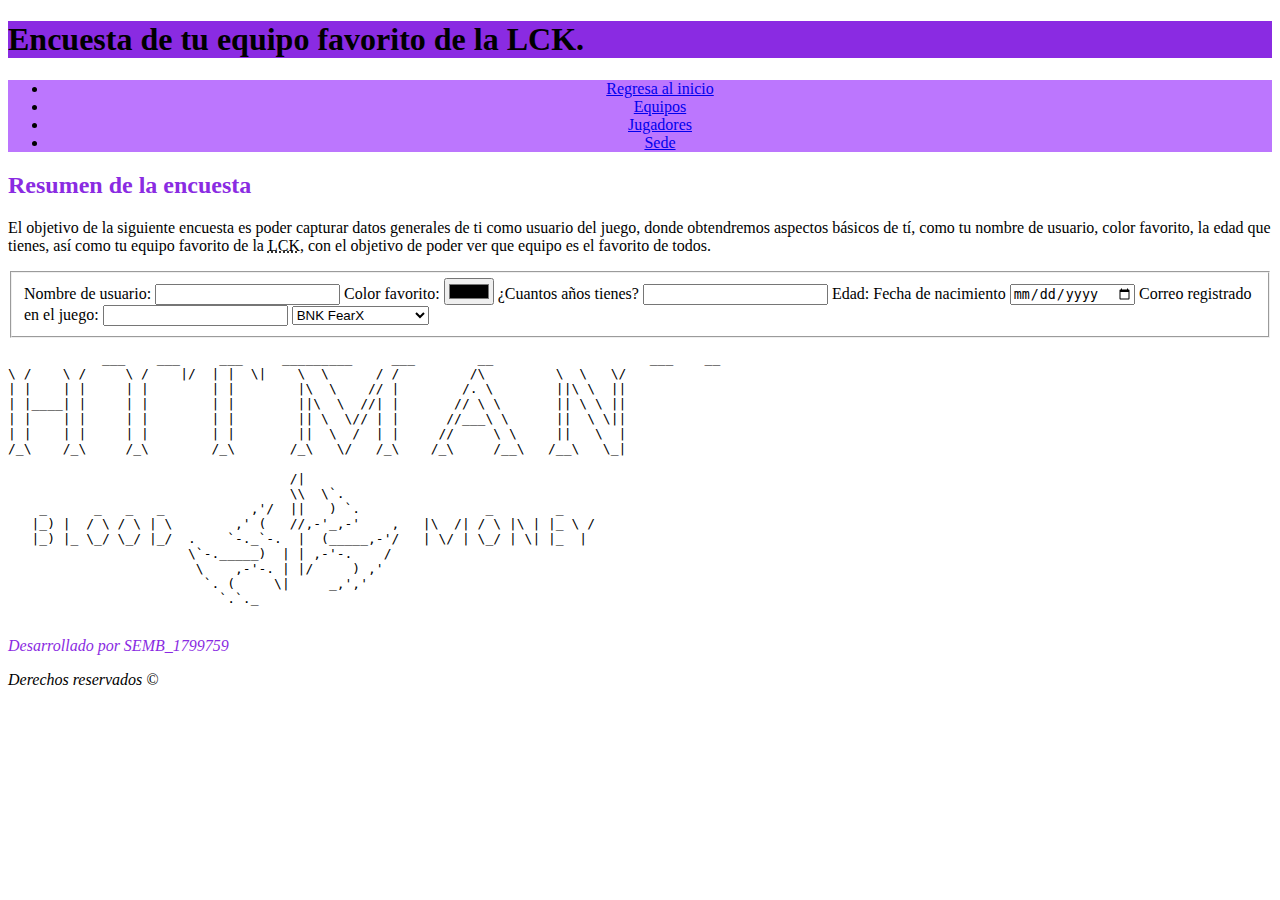
<file: encuesta.html>
<!DOCTYPE html>
<html lang="en">
<head>
    <meta charset="UTF-8">
    <meta name="viewport" content="width=device-width, initial-scale=1.0">
    <meta name="keywords" content="LCK,Encuesta,Equipo">
    <meta name="description" content="El objetivo de este sitio es que resuelvas una encuesta para poder obtener información acerca de cual es el equipo favorito de la mayoria de la LCK.">
    <meta name="author" content="SEMB,1799759">
    <link rel="icon" href="https://e7.pngegg.com/pngimages/752/220/png-clipart-league-of-legends-computer-icons-riot-games-league-of-legends-game-logo-thumbnail.png" type="image/png">
    <link rel="stylesheet" href="diseño.css"><!--Conectar con css-->
    <title>Encuesta de tu equipo favorito</title>
</head>
<body>
    <header>
        <h1 tabindex="1">Encuesta de tu equipo favorito de la LCK.</h1>
        <div class="navegación">
            <nav>
                <ul>
                    <li><a href="index.html">Regresa al inicio</a></li>
                    <li><a href="equipos.html">Equipos</a></li>
                    <li><a href="jugadores.html">Jugadores</a></li>
                    <li><a href="sede.html">Sede</a></li>
                </ul>
            </nav>
        </div>
    </header>

    <main>
        <article>
            <header>
                <h2 tabindex="2" style="color:blueviolet">Resumen de la encuesta</h2>
                <p lang="es">El objetivo de la siguiente encuesta es poder capturar datos generales de ti como usuario del juego, donde obtendremos aspectos básicos de tí, como tu nombre de usuario, color favorito, la edad que tienes, así como tu equipo favorito de la <abbr title="Liga Coreana de League of Legends">LCK</abbr>, con el objetivo de poder ver que equipo es el favorito de todos.</p>
            </header>
        </article>
        <form action="">
            <fieldset>
                <label for="nombre">Nombre de usuario:</label>
                <input type="text" name="nombre" id="nombre">
                <label for="colorfavo">Color favorito:</label>
                <input type="color" name="colorfavo" id="colorfavo">
                <label for="edad">¿Cuantos años tienes?</label>
                <input type="number" name="edad" id="edad">
                <label for="edad2">Edad:</label>

                <label for="fecha">Fecha de nacimiento</label>
                <input type="date" name="fecha" id="fecha">

                <label for="correo">Correo registrado en el juego:</label>
                <input type="email" name="correo" id="correo">

                <select name="Equipo" id="Equipo">
                    <option value="1">BNK FearX</option>
                    <option value="2">Dplus KIA</option>
                    <option value="3">DRX</option>
                    <option value="4">Gen.G</option>
                    <option value="5">Hanwha Life</option>
                    <option value="6">KT Rolster</option>
                    <option value="4">Kwangdong Freecs</option>
                    <option value="5">NS RedForce</option>
                    <option value="6">OK BRION</option>
                    <option value="6">T1</option>
                </select>
            </fieldset>
        </form>
        <pre>
            ___    ___     ___     _________     ___        __                    ___    __
\ /    \ /     \ /    |/  | |  \|    \  \      / /         /\         \  \   \/
| |    | |     | |        | |        |\  \    // |        /. \        ||\ \  ||
| |____| |     | |        | |        ||\  \  //| |       // \ \       || \ \ ||
| |    | |     | |        | |        || \  \// | |      //___\ \      ||  \ \||
| |    | |     | |        | |        ||  \  /  | |     //     \ \     ||   \  |
/_\    /_\     /_\        /_\       /_\   \/   /_\    /_\     /__\   /__\   \_|

                                    /|
                                    \\  \`.
    _      _   _   _           ,'/  ||   ) `.                _        _
   |_) |  / \ / \ | \        ,' (   //,-'_,-'    ,   |\  /| / \ |\ | |_ \ /
   |_) |_ \_/ \_/ |_/  .    `-._`-.  |  (_____,-'/   | \/ | \_/ | \| |_  |
                       \`-._____)  | | ,-'-.    /
                        \    ,-'-. | |/     ) ,'
                         `. (     \|     _,','
                           `.`._
        </pre>
    </main>

    <footer>
        <address>
            <p><span style="color:blueviolet">Desarrollado por SEMB_1799759</span></p>
            <p>Derechos reservados &copy;</p>
        </address>
    </footer>
    
</body>
</html>
</file>
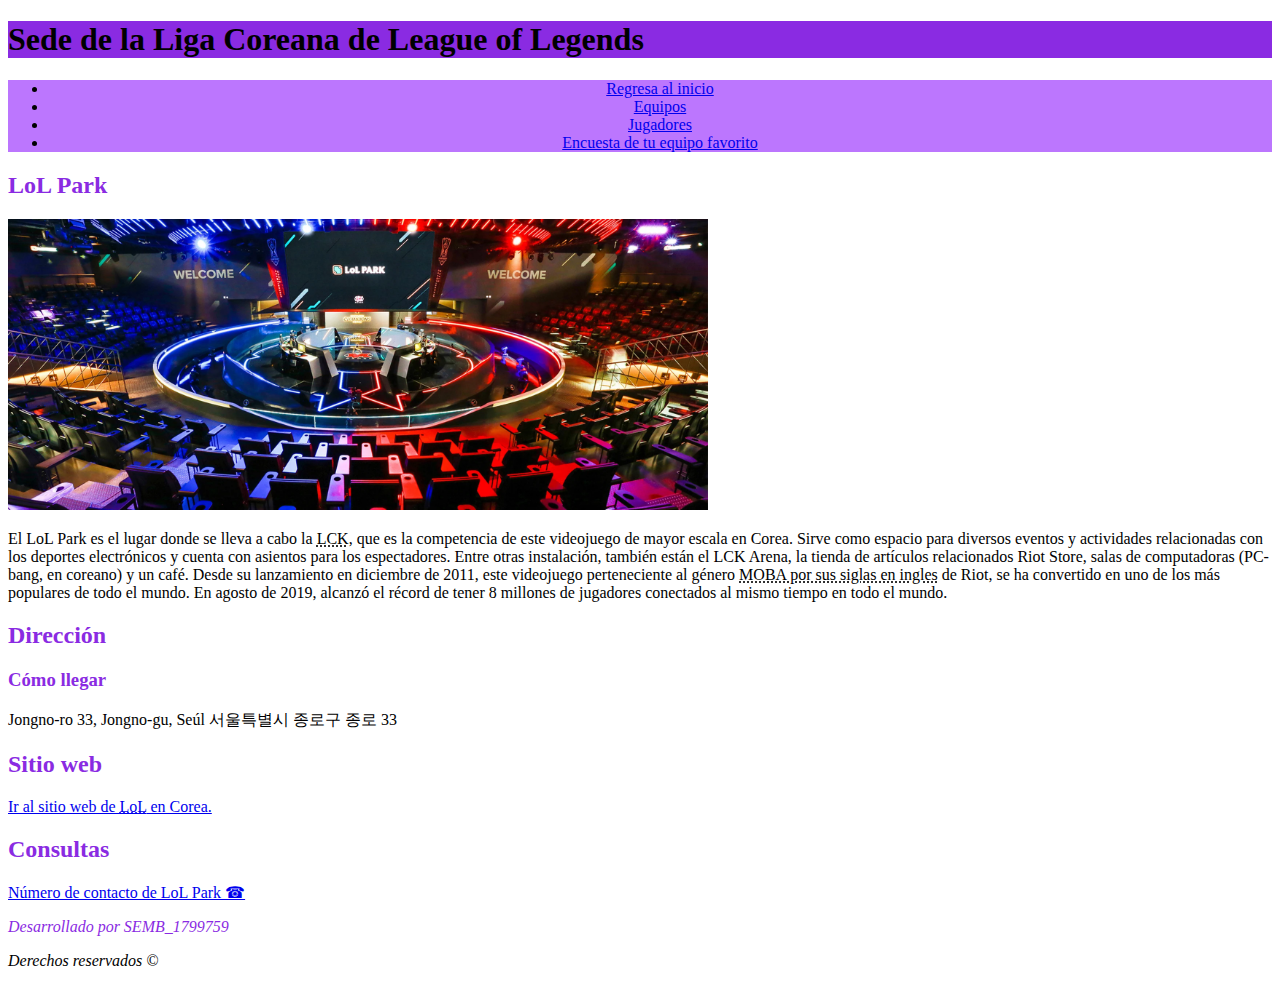
<file: sede.html>
<!DOCTYPE html>
<html lang="en">
<head>
    <meta charset="UTF-8">
    <meta name="viewport" content="width=device-width, initial-scale=1.0">
    <meta name="keywords" content="LCK,Sede,LoL Park">
    <meta name="description" content="En este sitio encontraras información relevante acerca de la sede de la LCK, como donde esta ubicada, su número de contacto y un breve resumen.">
    <meta name="author" content="SEMB,1799759">
    <link rel="icon" href="https://e7.pngegg.com/pngimages/752/220/png-clipart-league-of-legends-computer-icons-riot-games-league-of-legends-game-logo-thumbnail.png" type="image/png">
    <link rel="stylesheet" href="https://www.twitch.tv/lck"><!--Link del Twitch oficial de la LCK-->
    <link rel="stylesheet" href="diseño.css"><!--Conectar con css-->
    <title>Sede de la LCK</title>
</head>
<body>
    <header>
        <h1 tabindex="1">Sede de la Liga Coreana de League of Legends</h1>
        <div class="navegación">
            <nav>
                <ul>
                    <li><a href="index.html">Regresa al inicio</a></li>
                    <li><a href="equipos.html">Equipos</a></li>
                    <li><a href="jugadores.html">Jugadores</a></li>
                    <li><a href="encuesta.html">Encuesta de tu equipo favorito</a></li>
                </ul>
            </nav>
        </div>
    </header>
    <main>
        <article>
            <section>
                <header>
                    <h2 tabindex="2" style="color: blueviolet;">LoL Park</h2>
                </header>
                <img width="700" src="LoL Park/LoL_Park.jpg" alt="">
                <p>El LoL Park es el lugar donde se lleva a cabo la <abbr title="League of Legends Champions Korea">LCK</abbr>, que es la competencia de este videojuego de mayor escala en Corea. Sirve como espacio para diversos eventos y actividades relacionadas con los deportes electrónicos y cuenta con asientos para los espectadores. Entre otras instalación, también están el LCK Arena, la tienda de artículos relacionados Riot Store, salas de computadoras (PC-bang, en coreano) y un café. Desde su lanzamiento en diciembre de 2011, este videojuego perteneciente al género <abbr title="Multijugador de Arena de Batalla en Línea">MOBA por sus siglas en ingles</abbr> de Riot, se ha convertido en uno de los más populares de todo el mundo. En agosto de 2019, alcanzó el récord de tener 8 millones de jugadores conectados al mismo tiempo en todo el mundo.
                </p>
            </section>

            <section>
                <header>
                    <h2 tabindex="3">Dirección</h2>
                    <h3>Cómo llegar</h3>
                    <p>Jongno-ro 33, Jongno-gu, Seúl

                        서울특별시 종로구 종로 33</p>
                </header>
            </section>
            
            <section>
                <header>
                    <h2 tabindex="4">Sitio web</h2>
                    <aside>
                        <a href="https://www.leagueoflegends.com/ko-kr/" target="_blank">Ir al sitio web de <abbr title="League of Legends">LoL</abbr> en Corea.</a>
                    </aside>
                </header>
            </section>

            <section>
                <header>
                    <h2 tabindex="5">Consultas</h2>
                    <a href="tel:+02-2039-9584">Número de contacto de LoL Park &phone;</a>
                </header>
            </section>

        </article>
    </main>

    <footer>
        <address>
            <p><span style="color:blueviolet">Desarrollado por SEMB_1799759</span></p>
            <p>Derechos reservados &copy;</p>
        </address>
    </footer>
    
</body>
</html>
</file>
<file: diseño.css>
h1{
    background-color: blueviolet;
}

h2{
    color: blueviolet;
}

h3{
    color: blueviolet;
}

.navegación {
    background-color: rgb(188, 118, 254);
    text-align: center;
}
</file>
